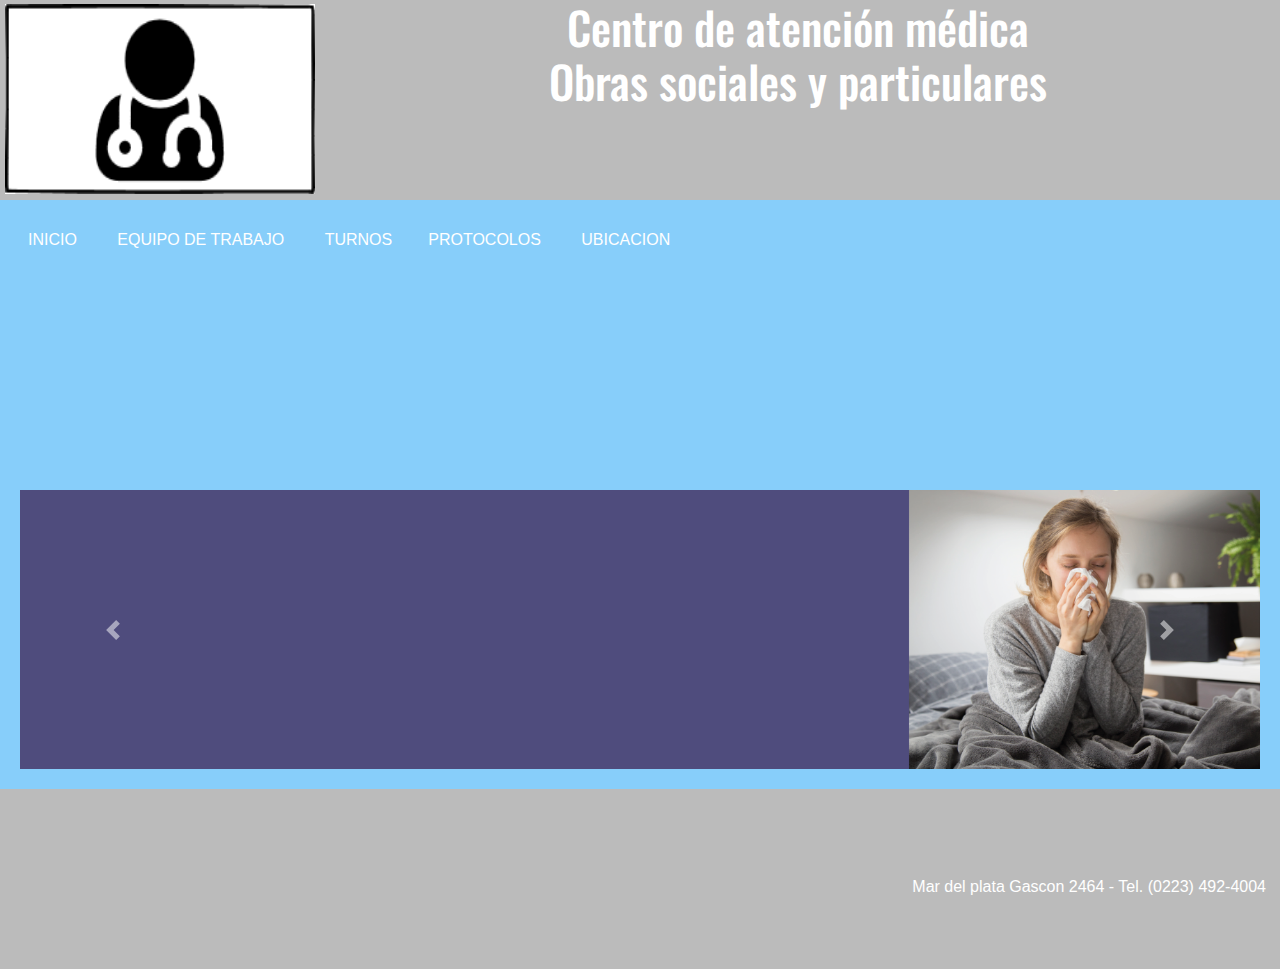
<file: index.html>
<!DOCTYPE html>
<html lang="en">

<head>
    <meta charset="UTF-8">
    <meta http-equiv="X-UA-Compatible" content="IE=edge">
    <meta name="viewport" content="width=device-width, initial-scale=1.0">
    <link rel="icon" href="Imagenes/icono 2.jpg">
    <title>Centro Medico - Turnos, Cuepo Medico, Ubicacion, Protocolos</title>
    <meta name="description" content="Centro de atencion medica de obras sociales y particulares">
    <meta name="keywords" content="Medicina, ayuda, protocolos, Centro Medico, Obras Sociales">
    <link rel="preconnect" href="https://fonts.googleapis.com">
    <link rel="preconnect" href="https://fonts.gstatic.com" crossorigin>
    <link href="https://fonts.googleapis.com/css2?family=Encode+Sans+SC:wght@900&family=Oswald&display=swap"
        rel="stylesheet">
    <link rel="stylesheet" href="https://stackpath.bootstrapcdn.com/bootstrap/4.3.1/css/bootstrap.min.css"
        integrity="sha384-ggOyR0iXCbMQv3Xipma34MD+dH/1fQ784/j6cY/iJTQUOhcWr7x9JvoRxT2MZw1T" crossorigin="anonymous">
    <script src="https://stackpath.bootstrapcdn.com/bootstrap/4.3.1/js/bootstrap.min.js"
        integrity="sha384-JjSmVgyd0p3pXB1rRibZUAYoIIy6OrQ6VrjIEaFf/nJGzIxFDsf4x0xIM+B07jRM" crossorigin="anonymous">
    </script>
    <link rel="stylesheet" href="estilo.css/prueba.css">
</head>
 
<body>
    <header>
        <img class="logoo" src="imagenes/icono good.PNG" alt="logo">
        <h1 class="InicioPrimero">Centro de atención médica <br>
            Obras sociales y particulares</h1>
    </header>
    <main>
    <nav>
        <div id="acceso">
            <ul type="square">
                <li><a href="index.html">Inicio</a> </li>
                <li><a href="Noticias.html">Equipo de trabajo</a></li>
                <li><a href="Turnos.html">Turnos</a>
                <li><a href="Protocolos.html">Protocolos</a></li>
                <li><a href="Ubicacion.html">Ubicacion</a></li>
            </ul>
        </div>
        <div id="carouselExampleControls" class="carousel slide" data-ride="carousel">
            <div class="carousel-inner">
                <div class="carousel-item active">
                    <img src="imagenes/slider3.png" class="d-block w-100" alt="...">
                </div>
                <div class="carousel-item">
                    <img src="imagenes/slider.png" class="d-block w-100" alt="...">
                </div>
                <div class="carousel-item">
                    <img src="imagenes/slider 3.png" class="d-block w-100" alt="...">
                </div>
            </div>
            <a class="carousel-control-prev" href="#carouselExampleControls" role="button" data-slide="prev">
                <span class="carousel-control-prev-icon" aria-hidden="true"></span>
                <span class="sr-only">Previous</span>
            </a>
            <a class="carousel-control-next" href="#carouselExampleControls" role="button" data-slide="next">
                <span class="carousel-control-next-icon" aria-hidden="true"></span>
                <span class="sr-only">Next</span>
            </a>
        </div>
    </main>
        <footer>
            <br>
            <br>
            <br>
            <p class="info">Mar del plata
                Gascon 2464 - Tel. (0223) 492-4004
            </p>
        </footer>
        <script src="https://code.jquery.com/jquery-3.5.1.slim.min.js"
            integrity="sha384-DfXdz2htPH0lsSSs5nCTpuj/zy4C+OGpamoFVy38MVBnE+IbbVYUew+OrCXaRkfj" crossorigin="anonymous">
        </script>
        <script src="https://cdn.jsdelivr.net/npm/popper.js@1.16.1/dist/umd/popper.min.js"
            integrity="sha384-9/reFTGAW83EW2RDu2S0VKaIzap3H66lZH81PoYlFhbGU+6BZp6G7niu735Sk7lN" crossorigin="anonymous">
        </script>
        <script src="https://cdn.jsdelivr.net/npm/bootstrap@4.6.0/dist/js/bootstrap.min.js"
            integrity="sha384-+YQ4JLhjyBLPDQt//I+STsc9iw4uQqACwlvpslubQzn4u2UU2UFM80nGisd026JF" crossorigin="anonymous">
        </script>
</body>

</html>
</file>
<file: estilo.css/prueba.css>
.iconodepag {
    height: 100px;
}

body {
    background-color: rgb(135, 206, 250);
    font-family: sans-serif;
}

header img {
    float: left;
    width: 330px;
    height: 220px;
}

.logoo {
    height: 190px;
    margin-left: 5px;
    margin-top: 4px;

}

main {
    margin-bottom: 0px;
}

h1 {
    text-align: center;
}

.InicioPrimero {
    color: rgb(255, 255, 255);
    font-size: 70px;
    font-family: 'Encode Sans SC', sans-serif;
    font-family: 'Oswald', sans-serif;
    background-color: rgb(187, 187, 187);
    text-align: center;
}

.acceso {
    text-align: center;
}

li {
    color: lightblue;
}

.equipoDeTrabajo {
    color: lightslategrey;
    text-align: center;
}

.fotosEquipo {
    width: 100%;
    height: auto;
    display: grid;
    grid-template-rows: repeat(2, 1fr);
    grid-template-columns: repeat(4, 1fr);
    grid-template-areas: "sureda mañas"
        "sintia gabriela";

}

.lolo {
    height: 150px;
    width: 150px;
    margin: 15px;
    padding: 10px;
}

.santo {
    position: relative;
    left: 32%;
    bottom: 40px;
}

ul,
li {
    padding: 0;
    margin: 0;
    list-style: none;
}

#acceso {
    background-color: rgb(135, 206, 250);
    margin: 10px;
    text-align: left;

}

.protocolos {
    text-align: center;
    font-family: sans-serif;
    font-size: 25px;
}

#acceso ul {
    list-style: none;
}

#acceso ul li {
    display: inline-block;

}

#acceso ul a {
    color: white;
    display: block;
    padding: 18px;
    text-decoration: none;
    font-family: 'Libre Baskerville', serif;
    font-family: 'Roboto', sans-serif;
    text-transform: uppercase;
}

#acceso ul a:hover {
    background-color: rgb(187, 187, 187);
}

* {
    margin: 0;
    padding: 0;
}

.tomas {

    display: flex;
    flex-direction: row;
}

footer {
    color: rgb(255, 255, 255);
    background-color: rgb(187, 187, 187);
    text-align: right;
    margin-top: 10px;
    height: 180px;
    padding: 14px;
}


.tabla1 {
    background-color: palegoldenrod;
}

.lista1 {
    color: navy;
}

.lista2 {
    color: olive;
}


.mensajes {
    color: lightslategrey;
    text-align: center;
}


.ubica {
    text-align: center;
    height: 40px;
    height: 40px;
}

.mapa {
    width: 940px;
    height: 490px;
    padding: 5px;
}

.foto {
    width: 940px;
    height: 490px;
    padding: 5px;
}

@media only screen and (min-width:768px) {
    header img {
        width: 250px;
        height: 150px;
    }

    .InicioPrimero {
        font-size: 45px;
        height: 150px;
    }
}


@media only screen and (min-width:1024px) {
    header img {
        width: 300px;
        height: 200px;
    }

    .InicioPrimero {
        font-size: 45px;
        height: 150px;
    }
}

@media only screen and (min-width:1200px) {
    header img {
        width: 310px;
        height: 210px;
    }

    .InicioPrimero {
        font-size: 45px;
        height: 200px;
    }
}



.centrado {
    text-align: center;
}

* {
    margin: 0px;
    padding: 0px;
    font-family: sans-serif;
}

#carouselExampleControls {
    margin: 20px;

    margin-top: 220px;

}

/******** cuerpo medico *******/
#cuerpo {
    background-color: #dbe5e6;
    padding: 30px 0px;
}

#cardMedio {
    margin-bottom: 140px;
}

.card-body {
    box-shadow: 0 0 20px 7px rgba(0, 0, 0, 0, 1);
}

.card {
    margin: 20px 10px;
}

.card-body a {
    color: #0c7f90;
    text-decoration: none;
    font-size: 15px;
    margin-top: auto;
    font-weight: 600;
}

.card-body a:hover {
    color: #63a6b0;
    text-decoration: none;
}

.img-img-top {
    height: 350px;
    width: 350px;
    margin: 110px;
}

.card-text {
    text-align: center;
    font-size: 15px;
    font-family: -apple-system, BlinkMacSystemFont, 'Segoe UI', Roboto, Oxygen, Ubuntu, Cantarell, 'Open Sans', 'Helvetica Neue', sans-serif;
}
</file>
